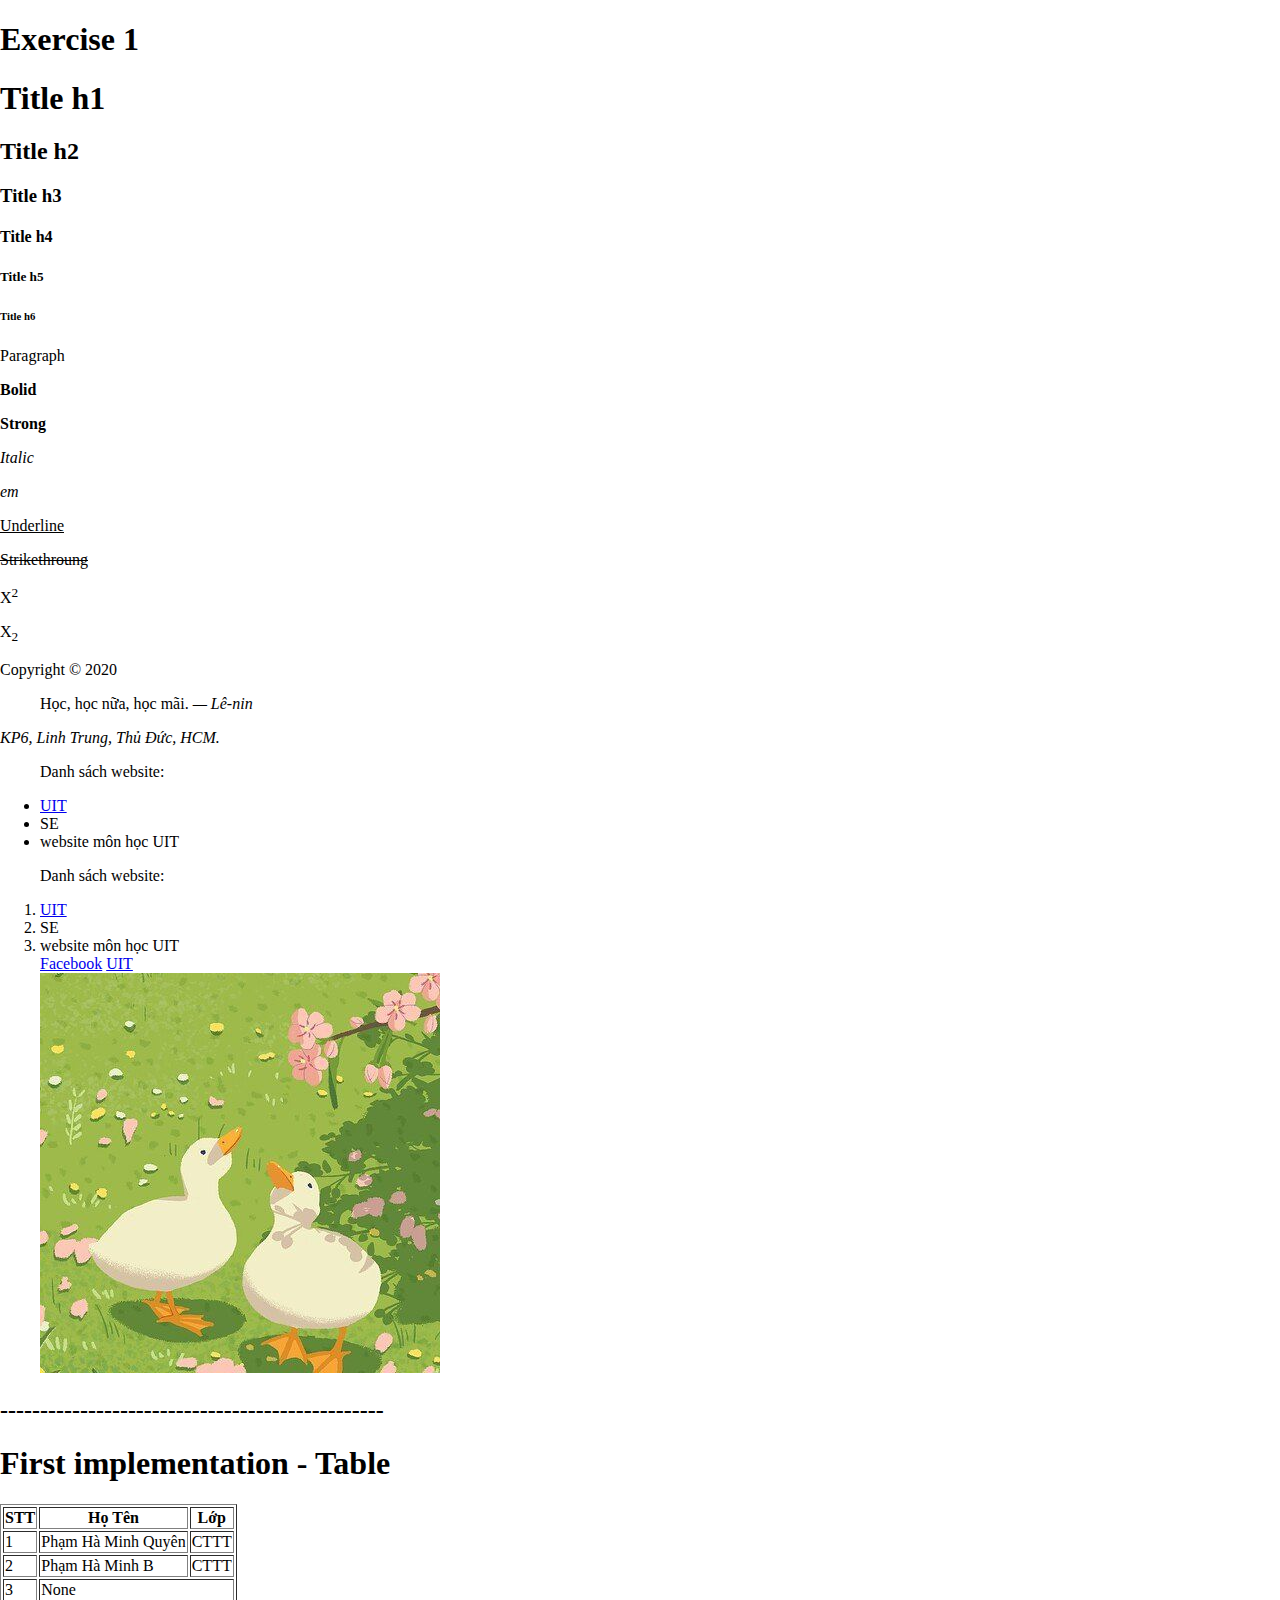
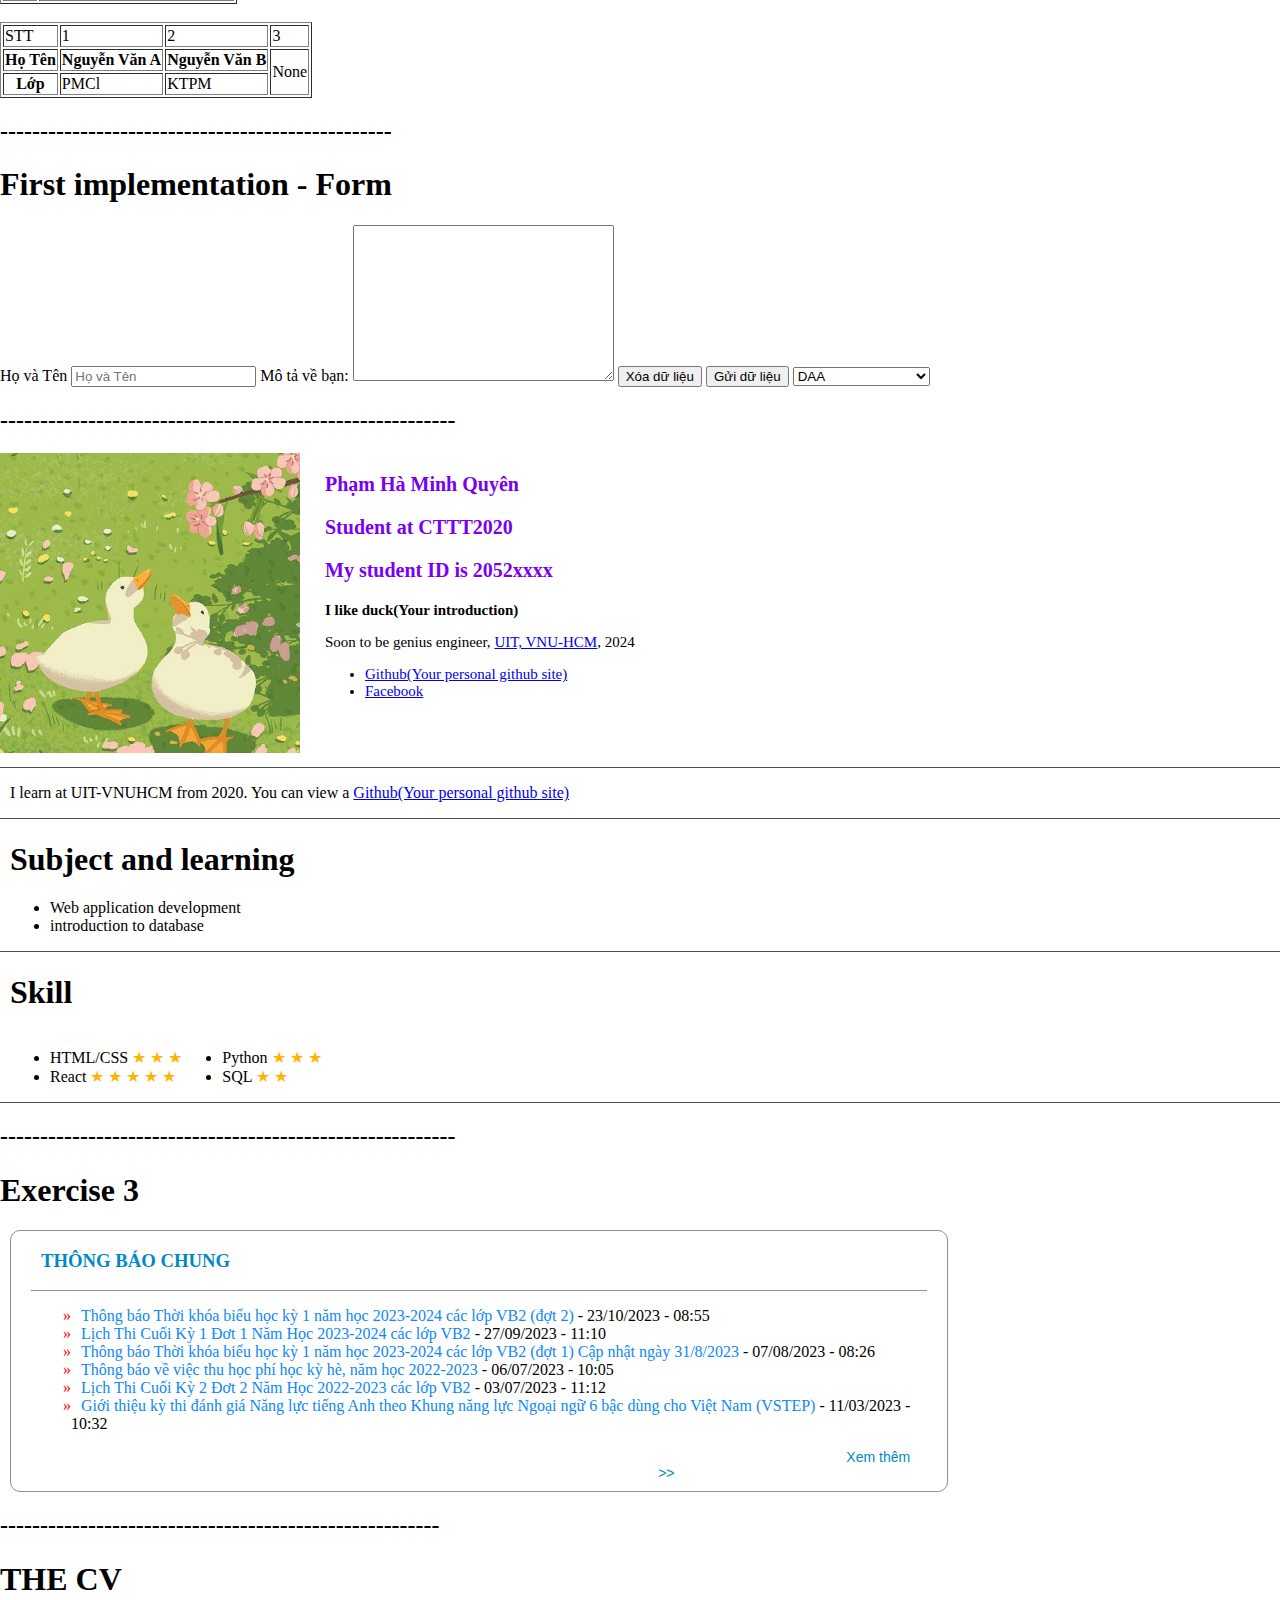
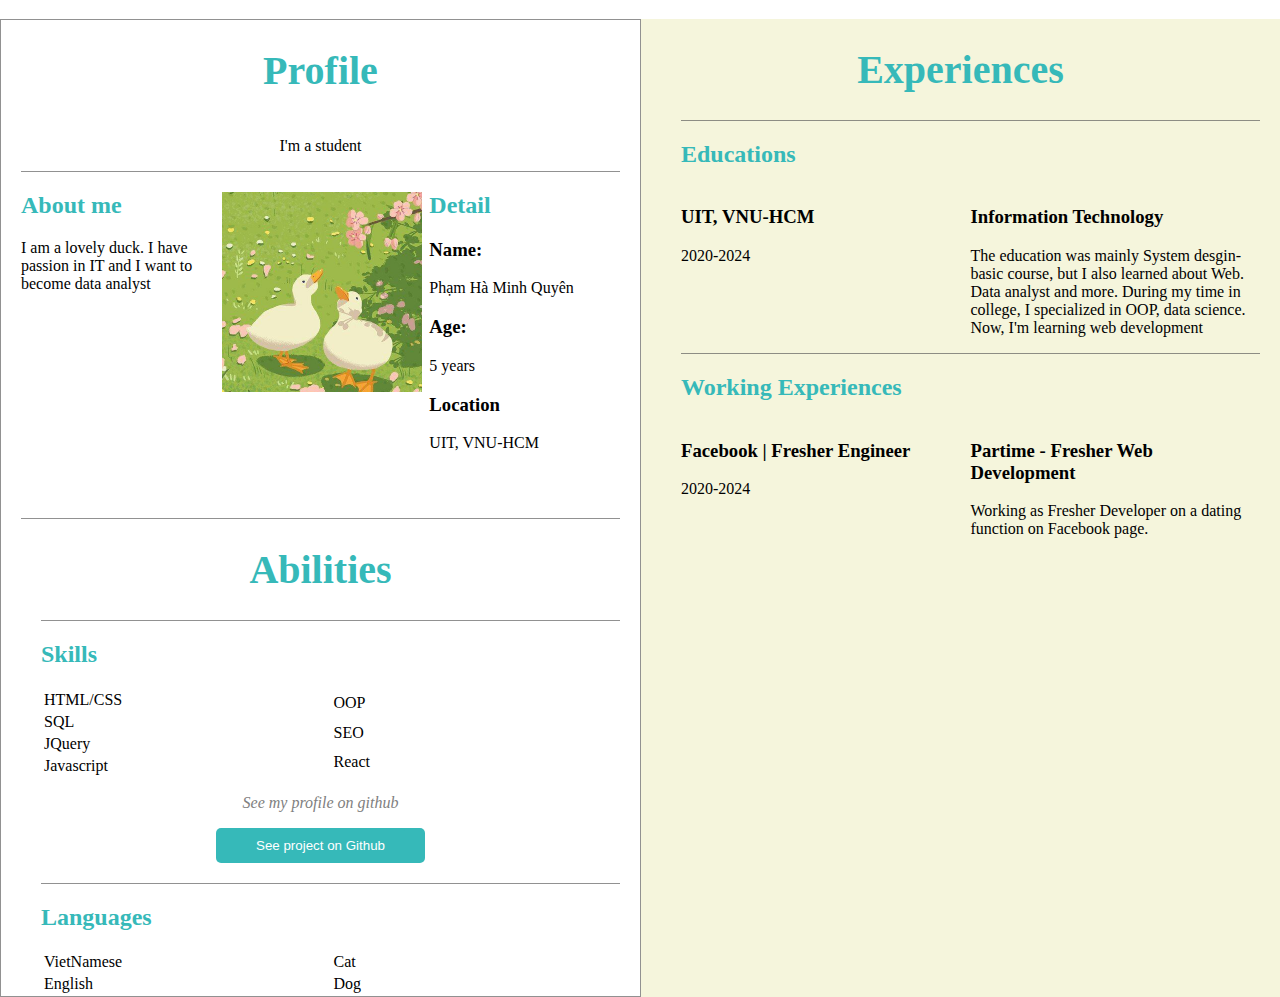
<file: index.html>
<!DOCTYPE html>
<html lang="en">

<head>
    <meta charset="UTF-8">
    <meta name="viewport" content="width=device-width, initial-scale=1.0">
    <link rel="stylesheet" href="app.css">
    <link rel="stylesheet" href="https://cdnjs.cloudflare.com/ajax/libs/font-awesome/5.15.3/css/all.min.css">

    <title>LAB 1</title>
</head>

<body>
    <section class="Exercise1">
        <h1>Exercise 1</h1>
        <h1>Title h1</h1>
        <h2>Title h2</h2>
        <h3>Title h3</h3>
        <h4>Title h4</h4>
        <h5>Title h5</h5>
        <h6>Title h6</h6>
        <p>Paragraph</p>
        <p><b>Bolid</b></p>
        <p><strong>Strong</strong></p>
        <p><i>Italic</i></p>
        <p><em>em</em></p>
        <p><u>Underline</u></p>
        <p><strike>Strikethroung</strike></p>
        <p>X<sup>2</sup></p>
        <p>X<sub>2</sub></p>
        <p>Copyright &#169; 2020</p>
        <p>
        <blockquote>Học, học nữa, học mãi.
            <cite>&mdash; Lê-nin</cite>
        </blockquote>
        </p>
        <p>
        <address>KP6, Linh Trung, Thủ Đức, HCM.</address>
        </p>
        <ul>
            <p>Danh sách website:</p>
            <li><a href="http://uit.edu.vn/" target="_blank">UIT</a></li>
            <li>SE</li>
            <li>website môn học UIT</li>
        </ul>
        <ol>
            <p>Danh sách website:</p>
            <li><a href="http://uit.edu.vn/" target="_blank">UIT</a></li>
            <li>SE</li>
            <li>website môn học UIT</li>
            <a href="http://fb.com">Facebook</a>
            <a href="http://uit/edu.vn/" target="_blank">UIT</a>
            <br>
            <a href="https://www.facebook.com/profile.php" target="_blank">
                <img src="/img/img1.jpg" alt="img1" title="Duckk" width="" height="">
            </a>
        </ol>
        <h2>------------------------------------------------</h2>
    </section>
    <section class="First implementation-Table">
        <h1>First implementation - Table</h1>
        <table border="1">
            <tr>
                <th>STT</th>
                <th>Họ Tên</th>
                <th>Lớp</th>
            </tr>
            <tr>
                <td>1</td>
                <td>Phạm Hà Minh Quyên</td>
                <td>CTTT</td>
            </tr>
            <tr>
                <td>2</td>
                <td>Phạm Hà Minh B</td>
                <td>CTTT</td>
            </tr>
            <tr>
                <td>3</td>
                <td colspan="2">None</td>
            </tr>
        </table>
        <br>
        <table border="1">
            <tr>
                <td>STT</td>
                <td>1</td>
                <td>2</td>
                <td>3</td>
            </tr>
            <tr>
                <th>Họ Tên</th>
                <th>Nguyễn Văn A</th>
                <th>Nguyễn Văn B</th>
                <td rowspan="2">None</td>
            </tr>
            <tr>
                <th>Lớp</th>
                <td>PMCl</td>
                <td>KTPM</td>
            </tr>
        </table>
        <h2>-------------------------------------------------</h2>
    </section>
    <section class="First implementation-Form">
        <h1>First implementation - Form</h1>
        <form action="" method="GET" accept-charset="UTF-8">
            <label for="full-name">Họ và Tên</label>
            <input type="text" name="full-name" value="" placeholder="Họ và Tên">
            <label for="about-your-self">Mô tả về bạn:</label>
            <textarea name="about-your-self" id="" cols="30" rows="10"></textarea>
            <button>Xóa dữ liệu</button>
            <input type="submit" value="Gửi dữ liệu">

            <select name="" id="">
                <optgroup label="UIT">
                    <option value="">DAA</option>
                    <option value="">website môn học</option>
                </optgroup>
                <optgroup label="Mạng xã hội">
                    <option value="">FB</option>
                    <option value="">Zalo</option>
                </optgroup>
            </select>
        </form>
        <h2>---------------------------------------------------------</h2>
    </section>

    <section class="Exercise2">
        <div class="part1">
            <div class="storeImg">
                <img src="/img/img1.jpg" alt="img1" title="Duckk" width="300" height="300">

            </div>
            <div class="storeContent">
                <div class="info">
                    <p><b>Phạm Hà Minh Quyên</b></p>
                    <p><b>Student at CTTT2020</b></p>
                    <p><b>My student ID is 2052xxxx</b></p>
                </div>
                <p><b>I like duck(Your introduction)</b></p>
                <p>
                    Soon to be genius engineer, <a href="http://uit.edu.vn/" target="_blank">UIT, VNU-HCM</a>, 2024
                </p>
                <ul>
                    <li><a href="http://uit.edu.vn/" target="_blank">Github(Your personal github site)</a></li>
                    <li><a href="http://uit.edu.vn/" target="_blank">Facebook</a></li>
                </ul>


            </div>

        </div>
        <div class="reg1">
            <p>I learn at UIT-VNUHCM from 2020. You can view a <a href="http://uit.edu.vn/" target="_blank">Github(Your
                    personal github site)</a></p>
        </div>
        <div class="reg2">
            <h1>Subject and learning</h1>
            <ul>
                <li>Web application development</li>
                <li>introduction to database</li>
            </ul>
        </div>
        <div class="reg2">
            <h1>Skill</h1>
            <div class="side">
                <div class="side1">
                    <ul>
                        <li>HTML/CSS <id class="yellow_star">&#9733; &#9733; &#9733;</id>
                        </li>
                        <li>React <id class="yellow_star">&#9733; &#9733; &#9733; &#9733; &#9733;</id>
                        </li>
                    </ul>
                </div>
                <div class="side2">
                    <ul>
                        <li>Python <id class="yellow_star">&#9733; &#9733; &#9733;</id>
                        </li>
                        <li>SQL <id class="yellow_star">&#9733; &#9733;</id>
                        </li>
                    </ul>
                </div>
            </div>

        </div>
        <h2>---------------------------------------------------------</h2>
    </section>


    <section class="exercise 3">
        <h1>Exercise 3</h1>
        <div class="noti">
            <div class="noti1">
                <h3>THÔNG BÁO CHUNG</h3>
            </div>
            <div class="noti2">
                <ul>
                    <li>
                        <a class="notitext" href="https://student.uit.edu.vn/">Thông báo Thời khóa biểu học kỳ 1 năm học
                            2023-2024 các lớp VB2 (đợt 2)</a>
                        - 23/10/2023 - 08:55
                    </li>
                    <li>
                        <a class="notitext" href="https://student.uit.edu.vn/">Lịch Thi Cuối Kỳ 1 Đơt 1 Năm Học
                            2023-2024 các lớp VB2 </a>
                        - 27/09/2023 - 11:10
                    </li>
                    <li>
                        <a class="notitext" href="https://student.uit.edu.vn/">Thông báo Thời khóa biểu học kỳ 1 năm học
                            2023-2024 các lớp VB2 (đợt 1) Cập nhật ngày 31/8/2023</a>
                        - 07/08/2023 - 08:26
                    </li>
                    <li>
                        <a class="notitext" href="https://student.uit.edu.vn/">Thông báo về việc thu học phí học kỳ hè,
                            năm học 2022-2023</a>
                        - 06/07/2023 - 10:05
                    </li>
                    <li>
                        <a class="notitext" href="https://student.uit.edu.vn/">Lịch Thi Cuối Kỳ 2 Đơt 2 Năm Học
                            2022-2023 các lớp VB2</a>
                        - 03/07/2023 - 11:12
                    </li>
                    <li>
                        <a class="notitext" href="https://student.uit.edu.vn/">Giới thiệu kỳ thi đánh giá Năng lực tiếng
                            Anh theo Khung năng lực Ngoại ngữ 6 bậc dùng cho Việt Nam (VSTEP)</a>
                        - 11/03/2023 - 10:32
                    </li>
                </ul>
                <div class="more">
                    <a class="more" href="https://student.uit.edu.vn/">Xem thêm >></a>
                </div>
            </div>
        </div>
        <h2>-------------------------------------------------------</h2>
    </section>

    <section class="The_CV">
        <h1>THE CV</h1>
        <div class="CV">
            <div class="pro5">
                <div class="pro5_1">
                    <h1 class="text_pro5_1">Profile</h1>
                    <p>I'm a student</p>
                </div>
                <div class="pro5_2">
                    <div class="About_me">
                        <h2 class="text_pro5">About me</h2>
                        <p>I am a lovely duck. I have passion in IT and I want to become data analyst</p>
                    </div>
                    <div class="pic1">
                        <img src="/img/img1.jpg" alt="img1" title="Duckk" width="200" height="200">
                    </div>
                    <div class="Detail">
                        <h2 class="text_pro5">Detail</h2>
                        <h3>Name:</h3>
                        <p>Phạm Hà Minh Quyên</p>
                        <h3>Age:</h3>
                        <p>5 years</p>
                        <h3>Location</h3>
                        <p>UIT, VNU-HCM</p>
                    </div>
                </div>

                <div class="CV2">
                    <div class="Exp1">
                        <h1 class="text_pro5_1">Abilities</h1>
                    </div>
                    <div class="skill">
                        <h2 class="text_pro5">Skills</h2>
                        <div class="contentSkill">
                            <table class="skills1">
                                <tr>
                                    <td class = "tdtile">HTML/CSS</td>
                                    <td>
                                        <i class="fa-regular fa-square" style="color: rgb(54, 185, 185);"></i>
                                        <i class="fa-regular fa-square" style="color: rgb(54, 185, 185);"></i>
                                        <i class="fa-regular fa-square" style="color: rgb(54, 185, 185);"></i>
                                        <i class="fa-regular fa-square"></i>
                                        <i class="fa-regular fa-square"></i>
                                    </td>

                                </tr>
                                <tr>
                                    <td class = "tdtile" >SQL</td>
                                    <td>
                                        <i class="fa-regular fa-square" style="color: rgb(54, 185, 185);"></i>
                                        <i class="fa-regular fa-square" style="color: rgb(54, 185, 185);"></i>
                                        <i class="fa-regular fa-square" style="color: rgb(54, 185, 185);"></i>
                                        <i class="fa-regular fa-square"></i>
                                        <i class="fa-regular fa-square"></i>
                                    </td>
                                </tr>
                                <tr>
                                    <td class = "tdtile">JQuery</td>
                                    <td>
                                        <i class="fa-regular fa-square" style="color: rgb(54, 185, 185);"></i>
                                        <i class="fa-regular fa-square" style="color: rgb(54, 185, 185);"></i>
                                        <i class="fa-regular fa-square" style="color: rgb(54, 185, 185);"></i>
                                        <i class="fa-regular fa-square" style="color: rgb(54, 185, 185);"></i>
                                        <i class="fa-regular fa-square"></i>
                                    </td>

                                </tr>
                                <tr>
                                    <td class ="tdtile">Javascript</td>
                                    <td>
                                        <i class="fa-regular fa-square" style="color: rgb(54, 185, 185);"></i>
                                        <i class="fa-regular fa-square" style="color: rgb(54, 185, 185);"></i>
                                        <i class="fa-regular fa-square" style="color: rgb(54, 185, 185);"></i>
                                        <i class="fa-regular fa-square" style="color: rgb(54, 185, 185);"></i>
                                        <i class="fa-regular fa-square" style="color: rgb(54, 185, 185);"></i>
                                    </td>
                                </tr>
                            </table>

                            <table class="skills2">
                                <tr>
                                    <td class = "tdtile">OOP</td>
                                    <td>
                                        <i class="fa-regular fa-square" style="color: rgb(54, 185, 185);"></i>
                                        <i class="fa-regular fa-square" style="color: rgb(54, 185, 185);"></i>
                                        <i class="fa-regular fa-square" style="color: rgb(54, 185, 185);"></i>
                                        <i class="fa-regular fa-square"></i>
                                        <i class="fa-regular fa-square"></i>
                                    </td>

                                </tr>
                                <tr>
                                    <td class = "tdtile" >SEO</td>
                                    <td>
                                        <i class="fa-regular fa-square" style="color: rgb(54, 185, 185);"></i>
                                        <i class="fa-regular fa-square" style="color: rgb(54, 185, 185);"></i>
                                        <i class="fa-regular fa-square" style="color: rgb(54, 185, 185);"></i>
                                        <i class="fa-regular fa-square"></i>
                                        <i class="fa-regular fa-square"></i>
                                    </td>
                                </tr>
                                <tr>
                                    <td class = "tdtile">React</td>
                                    <td>
                                        <i class="fa-regular fa-square" style="color: rgb(54, 185, 185);"></i>
                                        <i class="fa-regular fa-square" style="color: rgb(54, 185, 185);"></i>
                                        <i class="fa-regular fa-square" style="color: rgb(54, 185, 185);"></i>
                                        <i class="fa-regular fa-square" style="color: rgb(54, 185, 185);"></i>
                                        <i class="fa-regular fa-square"></i>
                                    </td>
                                </tr>
                            </table>


                        </div>

                    </div>
                    <div class="Git">
                        <p ><i class = "textGit">See my profile on github</i></p>
                        <button class ="Gitbut">
                            <a class = "Gitbut"href="https://github.com/MinhQuyennn">See project on Github</a>
                        </button>
                    </div>
                    <div class ="lang">
                        <h2 class="text_pro5">Languages</h2>
                        <div class="contentSkill">
                            <table class="skills1">
                                <tr>
                                    <td class = "tdtile">VietNamese</td>
                                    <td>
                                        <i class="fa-regular fa-square" style="color: rgb(54, 185, 185);"></i>
                                        <i class="fa-regular fa-square" style="color: rgb(54, 185, 185);"></i>
                                        <i class="fa-regular fa-square" style="color: rgb(54, 185, 185);"></i>
                                        <i class="fa-regular fa-square"></i>
                                        <i class="fa-regular fa-square"></i>
                                    </td>

                                </tr>
                                <tr>
                                    <td class = "tdtile" >English</td>
                                    <td>
                                        <i class="fa-regular fa-square" style="color: rgb(54, 185, 185);"></i>
                                        <i class="fa-regular fa-square" style="color: rgb(54, 185, 185);"></i>
                                        <i class="fa-regular fa-square" style="color: rgb(54, 185, 185);"></i>
                                        <i class="fa-regular fa-square"></i>
                                        <i class="fa-regular fa-square"></i>
                                    </td>
                                </tr>
                                
                            </table>

                            <table class="skills2">
                                <tr>
                                    <td class = "tdtile">Cat</td>
                                    <td>
                                        <i class="fa-regular fa-square" style="color: rgb(54, 185, 185);"></i>
                                        <i class="fa-regular fa-square" style="color: rgb(54, 185, 185);"></i>
                                        <i class="fa-regular fa-square" style="color: rgb(54, 185, 185);"></i>
                                        <i class="fa-regular fa-square"></i>
                                        <i class="fa-regular fa-square"></i>
                                    </td>

                                </tr>
                                <tr>
                                    <td class = "tdtile" >Dog</td>
                                    <td>
                                        <i class="fa-regular fa-square" style="color: rgb(54, 185, 185);"></i>
                                        <i class="fa-regular fa-square" style="color: rgb(54, 185, 185);"></i>
                                        <i class="fa-regular fa-square" style="color: rgb(54, 185, 185);"></i>
                                        <i class="fa-regular fa-square"></i>
                                        <i class="fa-regular fa-square"></i>
                                    </td>
                                </tr>
                                
                            </table>
                        </div>
                    </div>
                </div>

            </div>

            <div class="Exp">
                <div class="Exp1">
                    <h1 class="text_pro5_1">Experiences</h1>
                </div>
                <div class="edu">
                    <div class="edu1">
                        <h2 class="text_pro5">Educations</h2>
                        <div class="edu1_0">
                            <div class="edu1_1">
                                <h3>UIT, VNU-HCM</h3>
                                <p>2020-2024</p>

                            </div>
                            <div class="content">
                                <h3>Information Technology</h3>
                                <p>The education was mainly System desgin-basic course, but I also
                                    learned about Web. Data analyst and more. During my time in college,
                                    I specialized in OOP, data science. Now, I'm learning web development
                                </p>
                            </div>
                        </div>

                    </div>
                </div>
                <div class="working">
                    <div class="edu1">
                        <h2 class="text_pro5">Working Experiences</h2>
                        <div class="working1">
                            <div class="edu1_1">
                                <h3>Facebook | Fresher Engineer</h3>
                                <p>2020-2024</p>
                            </div>
                            <div class="content">
                                <h3>Partime - Fresher Web Development</h3>
                                <p>Working as Fresher Developer on a dating function on Facebook page.
                                </p>
                            </div>
                        </div>

                    </div>
                </div>

            </div>

        </div>

    </section>



</body>

</html>
</file>
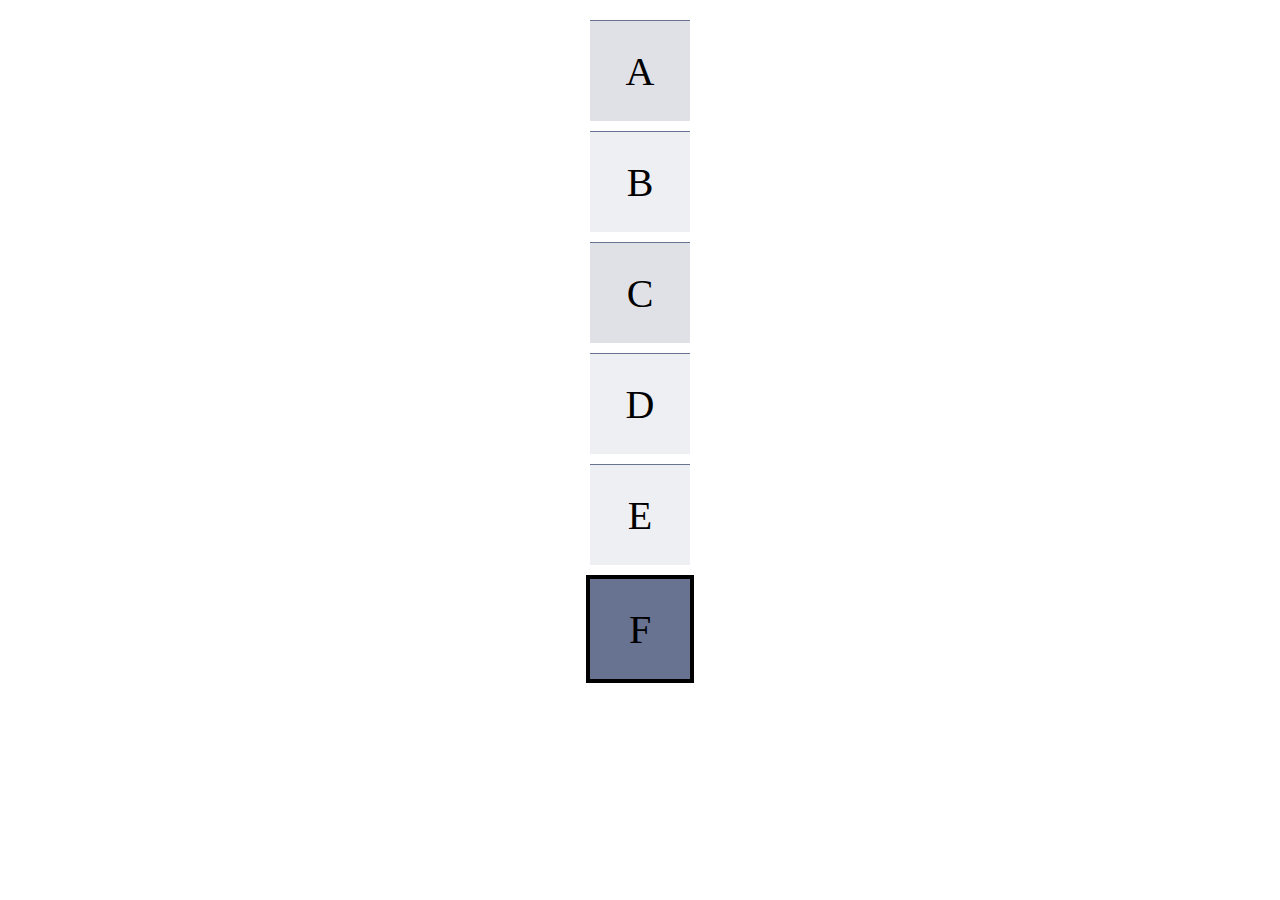
<file: hw1.html>
<!DOCTYPE html>
<html lang="en">

<head>
    <meta charset="UTF-8">
    <meta name="viewport" content="width=device-width, initial-scale=1.0">
    <link rel="stylesheet" href="styleA.css">
    <link rel="stylesheet" href="https://cdnjs.cloudflare.com/ajax/libs/font-awesome/5.15.3/css/all.min.css">

    <title>LAB 1</title>
</head>

<body>

    <section class="Box">
        <div class="fiveBoxes">
            <div class="fiveBox1">
                <p>A</p>
            </div>
            <div class="fiveBox2">
                <p>B</p>
            </div>
            <div class="fiveBox3">
                <p>C</p>
            </div>
            <div class="fiveBox4">
                <p>D</p>
            </div>
            <div class="fiveBox5">
                <p>E</p>
            </div>
        </div>
        <div class="SixBox">
            <p>F</p>
        </div>
    </section>


</body>


</html>
</file>
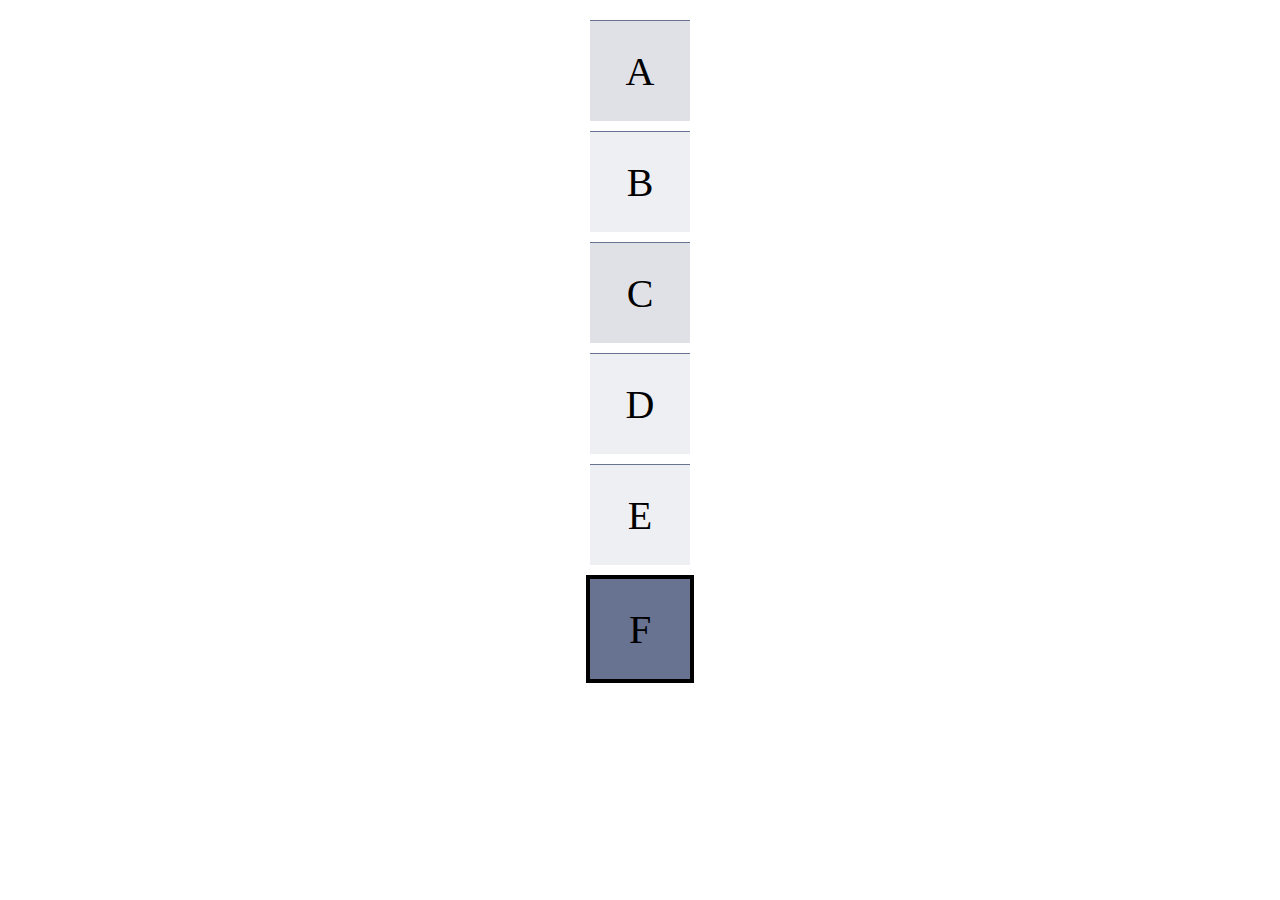
<file: hw2.html>
<!DOCTYPE html>
<html lang="en">

<head>
    <meta charset="UTF-8">
    <meta name="viewport" content="width=device-width, initial-scale=1.0">
    <link rel="stylesheet" href="styleA.css">
    <link rel="stylesheet" href="https://cdnjs.cloudflare.com/ajax/libs/font-awesome/5.15.3/css/all.min.css">

    <title>LAB 1-hw2</title>
</head>

<body>

    <section class="Box">
        <div class="fiveBoxes">
            <div class="fiveBox1">
                <p>A</p>
            </div>
            <div class="fiveBox2">
                <p>B</p>
            </div>
            <div class="fiveBox3">
                <p>C</p>
            </div>
            <div class="fiveBox4">
                <p>D</p>
            </div>
            <div class="fiveBox5">
                <p>E</p>
            </div>
        </div>
        <div class="SixBox">
            <p>F</p>
        </div>
    </section>


</body>


</html>
</file>
<file: app.css>
body {
    box-sizing: border-box;
    margin: 0;
}

.part1 {
    display: flex;
}

.storeImg {
    margin-right: 25px;
}

.storeContent {
    font-size: 15px;

}

.info {
    font-size: 20px;
    color: rgb(122, 0, 243);
    margin-top: 1px;
    margin-right: 10px;
}

.reg1 {
    margin-top: 10px;
    display: flex;
    justify-content: space-between;
    height: 100%;
    width: 100%;
    align-items: center;
    border-bottom: 1px solid #515050;
    border-top: 1px solid #515050;
    padding: 0px 0px 0px 10px;
}

.reg2 {
    margin-top: 10px;
    width: 100%;
    justify-content: space-between;
    height: 100%;
    align-items: center;
    border-bottom: 1px solid #515050;
    padding: 0px 0px 0px 10px;
}

.reg3 {
    margin-top: 10px;
    width: 100%;
    justify-content: space-between;
    height: 100%;
    align-items: center;
    border-bottom: 1px solid #515050;
    padding: 0px 0px 0px 10px;
}

.side {
    display: flex;
}

.yellow_star {
    color: rgb(255, 179, 3);
}

.noti {
    margin-left: 10px;
    margin-top: 10px;
    margin-bottom: 10px;
    width: 70%;
    justify-content: space-between;
    height: 100%;
    align-items: center;
    border: 1px solid #515050a1;
    padding: 0px 20px 0px 20px;
    border-radius: 10px;
}

.noti1 {
    color: #08c;
    border-bottom: 1px solid #515050a1;
    padding: 0px 0px 0px 10px;
}

.noti2 {
    list-style-type: none;

}

.noti2 li::marker {
    content: "\00BB";
    margin-right: 10px;
    color: red;
}


.notitext {
    color: rgb(13, 136, 251);
    text-decoration: none;
    padding: 0px 0px 0px 10px;

}

.more {
    margin-left: 70%;
    font-size: 14px;
    margin-bottom: 10px;
    text-decoration: none;
    color: #08c;
    font-family: 'Franklin Gothic Medium', 'Arial Narrow', Arial, sans-serif;
}


.pro5 {
    width: 50%;
    border: 1px solid #515050a1;
    padding: 0px 20px 0px 20px;
}

.pro5_1 {
    border-bottom: 1px solid #515050a1;
    display: flex;
    align-items: center;
    flex-direction: column;

}

.pro5_2 {
    display: flex;
    align-items: flex-start;
    flex-direction: row;
    flex-wrap: nowrap;
}

.pic1 {
    padding: 20px 10px 10px 10px;
}

.text_pro5_1 {
    font-size: 40px;
    color: rgb(54, 185, 185);
}

.text_pro5 {
    color: rgb(54, 185, 185);
}

.Detail,
.pic1,
.About_me {
    width: 33%;
}

.CV {
    display: flex;

}

.CV2{
    margin-top: 50px;
    border-top: 1px solid #515050a1;

}

.Exp {
    width: 50%;
    background-color: beige;
    padding: 0px 20px 0px 20px;

}

.Exp1 {
    display: flex;
    align-items: center;
    flex-direction: column;
}


.edu,
.working {
    margin-left: 20px;
    border-top: 1px solid #515050a1;

}

.edu1_0,
.working1 {
    display: flex;
}

.edu1_1,
.content {
    width: 50%;
}

.contentSkill{
    display: flex;
}

.tdtile {
    padding-right: 50px;
}
.skills2,.skills1{
    width: 50%;
}

.Git{
    display: flex;
    flex-direction: column;
    align-items: center;
}

.textGit{
    color: gray;
}

.Gitbut{
    background-color: rgb(54, 185, 185);
    color:white;;
    text-decoration: none;
    border: none;
    padding: 10px 20px;
    border-radius: 5px;
    margin-bottom: 10px;
}

.skill, .lang{
    margin-left: 20px;
    border-top: 1px solid #515050a1;
}

.lang{
    margin-top: 10px;
}
</file>
<file: styleA.css>
body {
    box-sizing: border-box;
    margin: 20px;
    font-size: 40px;
    font-family: Tahoma;
}

.fiveBox1{
    width: 100px;
    height: 100px;
    margin-bottom: 10%;
    background-color: #dfe1e7;
    border-top: 1px solid #687291;
    display: flex;
    justify-content: center;
    align-items: center;
    text-align: center;
}
.fiveBox2{
    width: 100px;
    height: 100px;
    margin-bottom: 10%;
    background-color: #eeeff2;
    border-top: 1px solid #687291;
    display: flex;
    justify-content: center;
    align-items: center;
    text-align: center;
}
.fiveBox3{
    width: 100px;
    height: 100px;
    margin-bottom: 10%;
    background-color: #dfe1e7;
    border-top: 1px solid #687291;
    display: flex;
    justify-content: center;
    align-items: center;
    text-align: center;
}

.fiveBox4{
    width: 100px;
    height: 100px;
    margin-bottom: 10%;
    background-color: #eeeff2;
    border-top: 1px solid #687291;
    display: flex;
    justify-content: center;
    align-items: center;
    text-align: center;
}

.fiveBox5{
    width: 100px;
    height: 100px;
    margin-bottom: 10%;
    background-color: #eeeff2;
    border-top: 1px solid #687291;
    display: flex;
    justify-content: center;
    align-items: center;
    text-align: center;
}

.SixBox{
    width: 100px;
    height: 100px;
    margin-bottom: 10%;
    background-color: #687291;
    border: 4px solid black;
    display: flex;
    justify-content: center;
    align-items: center;
    text-align: center;
}

.Box{
    width: 100%;
    display: flex;
    align-items: center;
    flex-direction: column;
}
</file>
